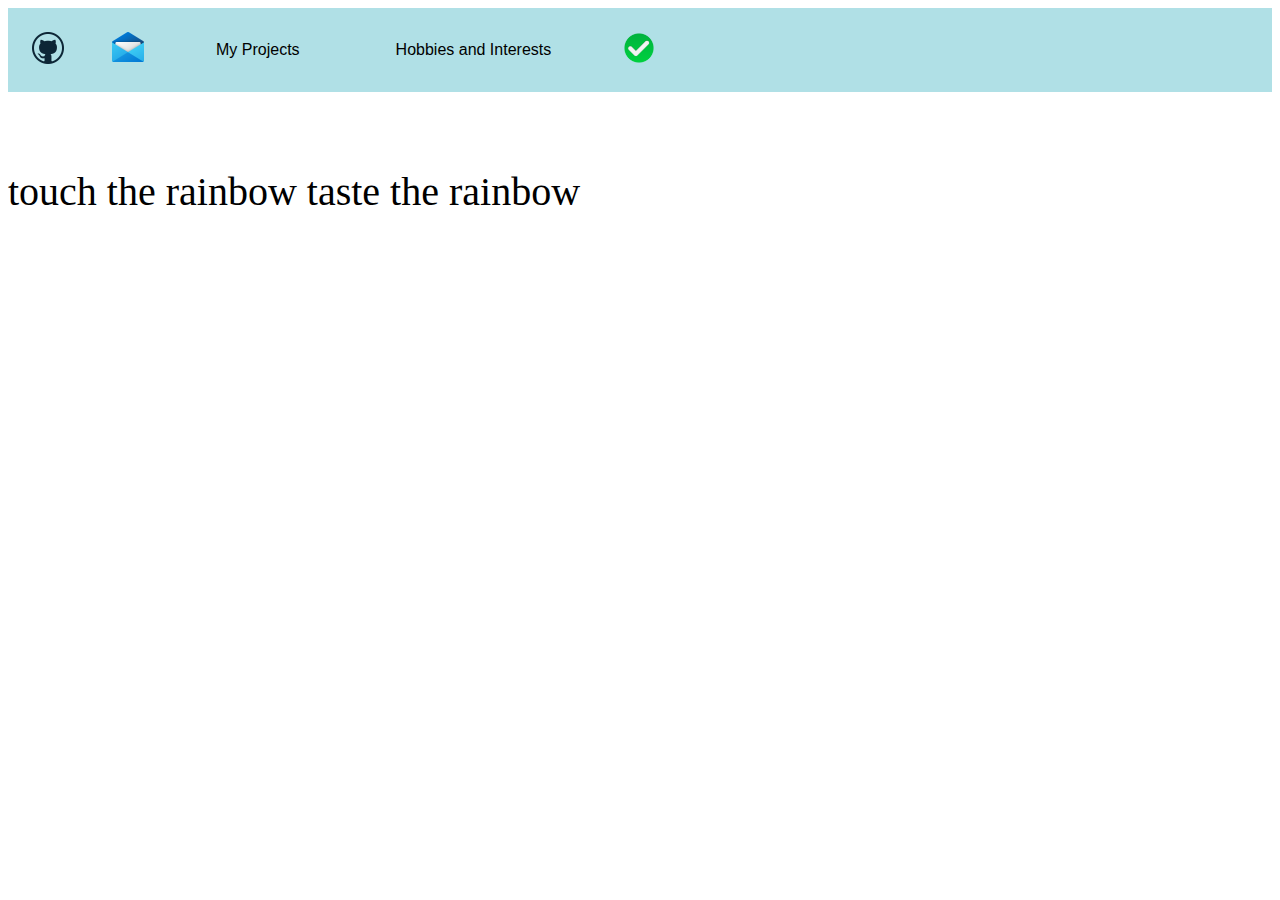
<file: index.html>
<!doctype html>
<html lang="en">
	<head>
        <meta charset="utf-8">
        <title>Portfolio</title>
        <link rel="stylesheet" href="style.css"></link>
        <link rel="icon" href="./res/12752915.png" type="image/x-icon">

        <script src="./scripts/anims.js"></script>

        <script>
            window.addEventListener("load", () => {
                let q = document.location.search;

                if(q.includes("?anim=true")) {
                    let el = document.getElementById("toggleNavAnimations");

                    el.innerHTML = el.innerHTML.replaceAll("Enable", "Disable").replaceAll("enable", "disable");
                    el.onclick = disableNavbarAnimations;
                }
            });

            function disableNavbarAnimations() {
                document.location.search = document.location.search.split("?")[0];
            }

            function enableNavbarAnimations() {
                document.location.search = document.location.search.split("?")[0] + "?anim=true";
            }
        </script>
	</head>

    <body>
        <header>
            <nav class="navbar">
                <a href="https://github.com/ParaJay/" id="gitlink">
                    <img src="./res/670020.png" alt="GitHub" title="GitHub">
                </a>
    
                <a class="linkedPage" href="./contact.html" id="mailLink">
                    <img src="./res/mail.png" alt="Contact Me" title="Contact Me">
                </a>

                <button><a class="linkedPage" href="./projects.html">My Projects</a></button>    
                <button><a class="linkedPage" href="./hobbies.html">Hobbies and Interests</a></button>

                <button onclick="enableNavbarAnimations()" id="toggleNavAnimations"><img src="./res/enable.png" alt="Enable Navbar Animations" title="Enable Navbar Animations"></button>
            </nav>
        </header>

        <div>
            <br>
            
            <br>
            <p contentEditable=true class="bigParagraph rainbowTest">touch the rainbow taste the rainbow</p>
        </div>
    </body>

	<footer>
	</footer>
</html>
</file>
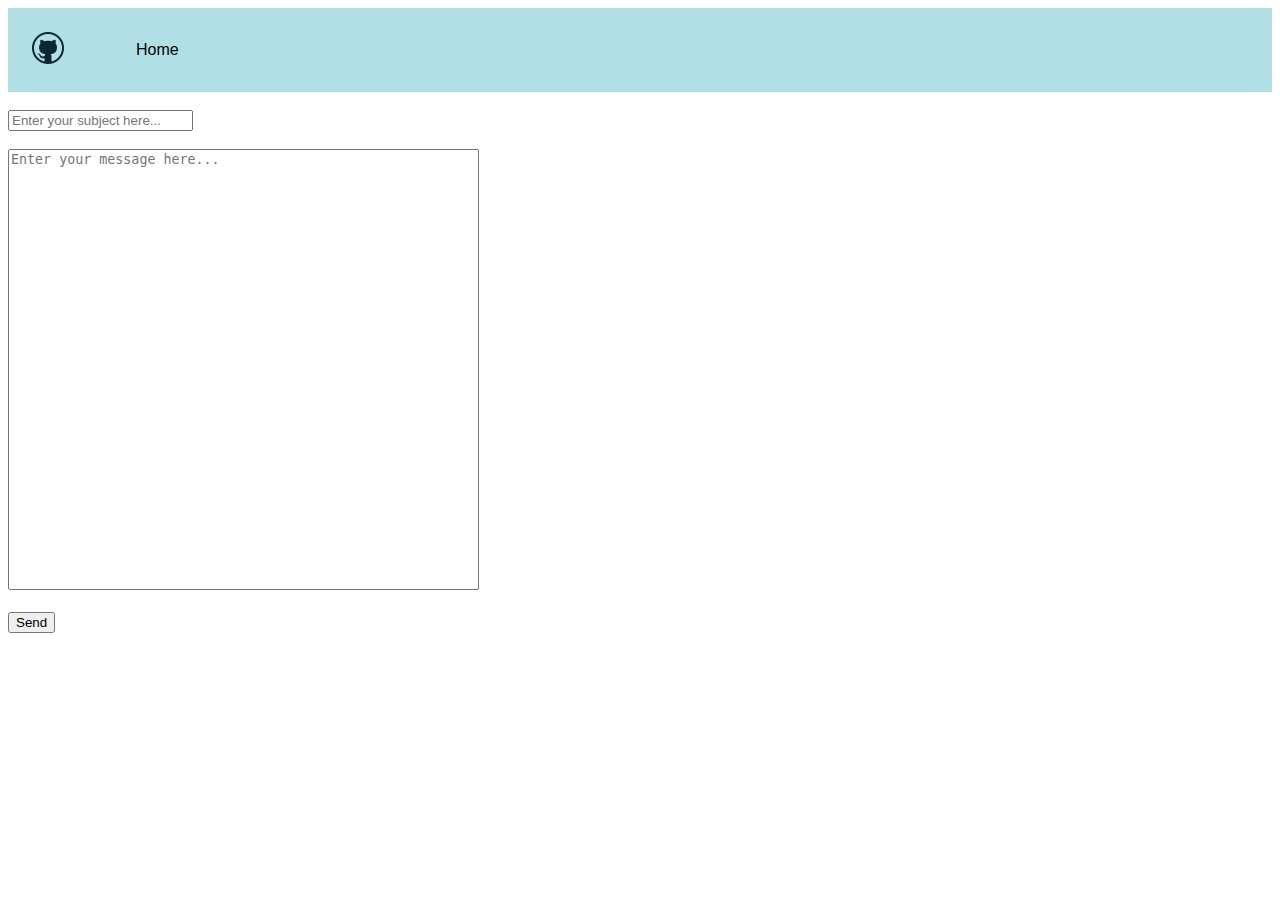
<file: contact.html>
<!doctype html>
<html lang="en">
	<head>
		<meta charset="utf-8">
		<title>Portfolio</title>

        <link rel="stylesheet" href="style.css"></link>
        <link rel="icon" href="./res/12752915.png" type="image/x-icon"/>

        <script src="./scripts/anims.js"></script>

        <script>
            function browsify(str) {
                return str.replaceAll("\n", "%0A").replaceAll("\r", "%0D").replaceAll(" ", "%20");
            }

            function mail() {
                var subject = document.getElementById("subject");
                var message = document.getElementById("message");
                var mail = document.createElement("a");

                message = browsify(message.value);

                mail.href = `mailto:calumjhunter@gmail.com?subject=${subject.value}&body=${message}`;
                mail.click();
            }
        </script>
	</head>

    <body>
        <header>
            <nav class="navbar">
                <a href="https://github.com/ParaJay/" id="gitlink">
                    <img src="./res/670020.png" alt="GitHub" title="GitHub"/>
                </a>

                <button class="home"><a class="linkedPage" href="./index.html">Home</a></button>
            </nav>
        </header>

        <br>

        <form id="form" onsubmit="mail()">
            <input id="subject" placeholder="Enter your subject here..." required="true">

            <br><br>
            
            <textarea id="message" placeholder="Enter your message here..." required="true" cols=56 rows=28 resizable="false"></textarea>

            <br><br>

            <input type="submit" value="Send">
        </form>
    </body>

	<footer>

	</footer>
</html>
</file>
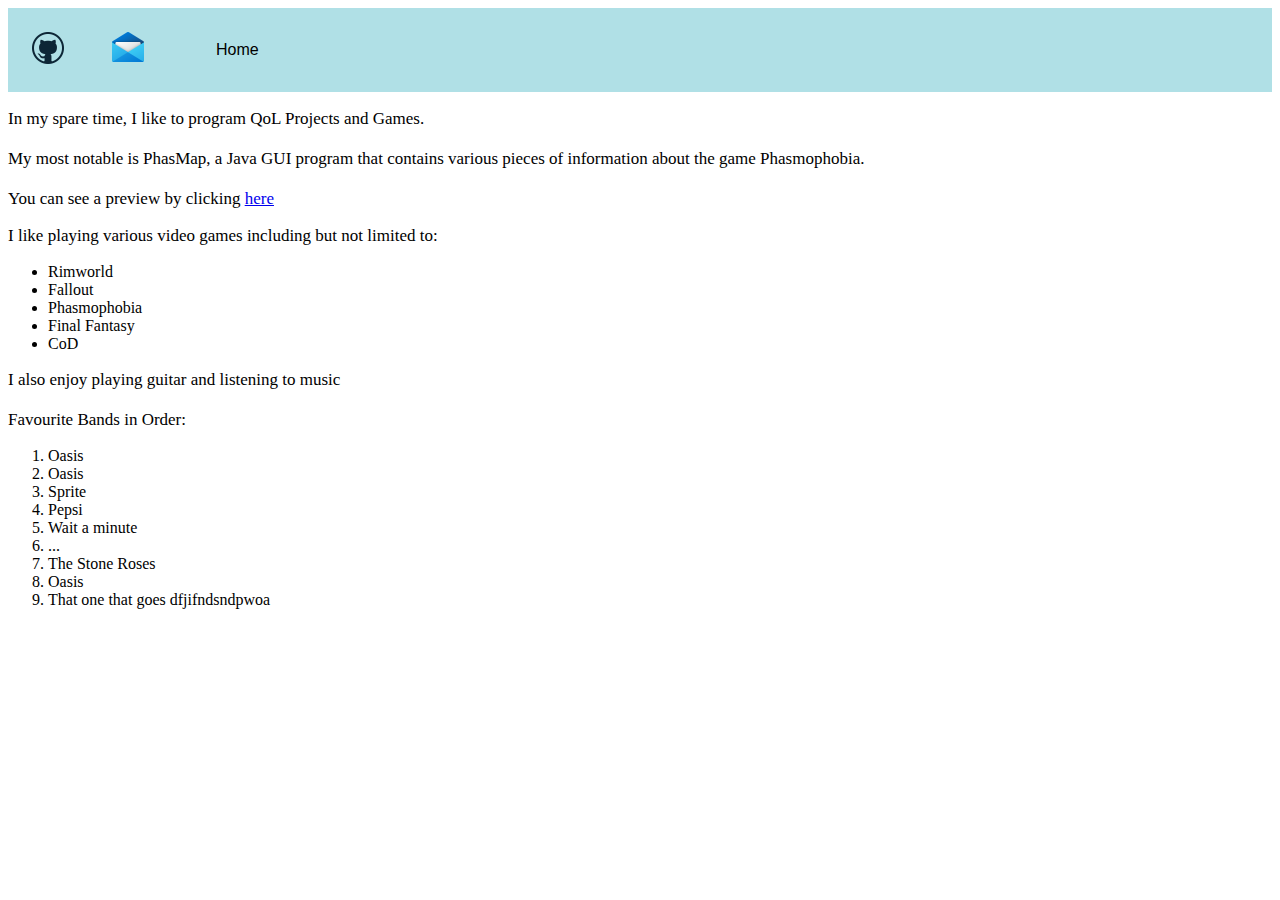
<file: hobbies.html>
<!doctype html>
<html lang="en">
	<head>
		<meta charset="utf-8">
		<title>Portfolio</title>

        <link rel="stylesheet" href="style.css"></link>
        <link rel="icon" href="./res/12752915.png" type="image/x-icon"/>

        <script src="./scripts/anims.js"></script>
	</head>

    <body>
        <header>
            <nav class="navbar">
                <a href="https://github.com/ParaJay/" id="gitlink">
                    <img src="./res/670020.png" alt="GitHub" title="GitHub"/>
                </a>

                <a class="linkedPage" href="./contact.html" id="mailLink">
                    <img src="./res/mail.png" alt="Contact Me" title="Contact Me">
                </a>

                <button class="home"><a class="linkedPage" href="./index.html">Home</a></button>      
            </nav>
        </header>

        <div class="hobbiesContent">
            <p>In my spare time, I like to program QoL Projects and Games.
                <br><br>My most notable is PhasMap, a Java GUI program that contains various pieces of information about the game Phasmophobia.
                <br><br>You can see a preview by clicking <a href="./res/phasmap.mp4">here</a></p>

            <p>I like playing various video games including but not limited to:</p>
            <ul>
                <li>Rimworld</li>
                <li>Fallout</li>
                <li>Phasmophobia</li>
                <li>Final Fantasy</li>
                <li>CoD</l>
            </ul>

            <p>I also enjoy playing guitar and listening to music<br><br>Favourite Bands in Order:</p>
            <ol class="musicList">
                <li>Oasis</li>
                <li>Oasis</li>
                <li>Sprite</li>
                <li>Pepsi</li>
                <li>Wait a minute</li>
                <li>...</li>
                <li>The Stone Roses</li>
                <li>Oasis</li>
                <li class="rainbowTest">That one that goes dfjifndsndpwoa</li>
            </ol>
        </div>
    </body>

	<footer>

	</footer>
</html>
</file>
<file: style.css>
.navbar, .navbar button, .dropdown-content { background-color: powderblue; }

.navbar a, .navbar button {
    color: black;
    text-decoration: none;
    padding: 24px;
}

.navbar img {
    width: 32px;
    height: 32px;
}

.navbar button {
    font-size: 16px;
    border: none;
}

.dropdown-content {
    display: none; /*hide content by default*/
    position: absolute;
    min-width: 131.58px;
    text-align: center;
}

.dropdown-content a { padding: 12px 16px; }

.navbar {
    display: flex;
    flex-direction: row;
    align-items: center;
 }

 #message {
    overflow: scroll;
    resize: none;
 }

 #video {
    position: relative;
 }

 .hobbiesContent p {
    /* 1up :) */
    font-size: 17px; 
 }

 /*on button hover, change colour*/
 .dropdown-content a:hover, .navbar button:hover {background-color: darkcyan;}

 /*on hover dropdown menu, display content*/
 .dropdown:hover .dropdown-content {
    display: flex;
    flex-direction: column;
}

/*clockwise, from would be counter clockwise*/
@keyframes rot {
    to { transform: rotate(360deg); }
}

#gitlink:hover { animation: rot linear 2s infinite; }

@keyframes rainbow {
    0% {color: red;}
    16% {color: orange;}
    33% {color: yellow;}
    49% {color: green;}
    66% {color: blue;}
    83% {color: indigo;}
    100% {color: violet;}
}

@keyframes colour-switch {
    0% {color: aqua;}
    10% {color: blueviolet;}
    20% {color: chartreuse;}
    30% {color:gold;}
    40% {color: red;}
    50% {color: fuchsia;}
    60% {color: orange;}
    70% {color: powderblue;}
    80% {color: darksalmon;}
    90% {color: chocolate;}
    100% {color: hotpink;}
}

.bigParagraph { font-size: 40px; }

.colourSwitch { animation: colour-switch linear 10s infinite; }


/* background: linear-gradient(to right, #1c87c9 50%, #8ebf42 50%); */

.rainbowTest { animation: rainbow linear 7s infinite alternate; }

/* 3 images, have all same size, on hover make bigger */

#mailLink:hover {
    animation: mailAnimation linear 1s infinite alternate;
}

@keyframes mailAnimation {
    0% { transform: scale(1); }
    20% { transform: scale(1.1); }
    40% { transform: scale(1.2); }
    60% { transform: scale(1.3); }
    80% { transform: scale(1.4); }
    100% { transform: scale(1.5); }
}

.navbar { animation: navbarAnimation linear 2s; }

@keyframes navbarAnimation {
    from { transform: translateX(-200%); }
}
</file>
